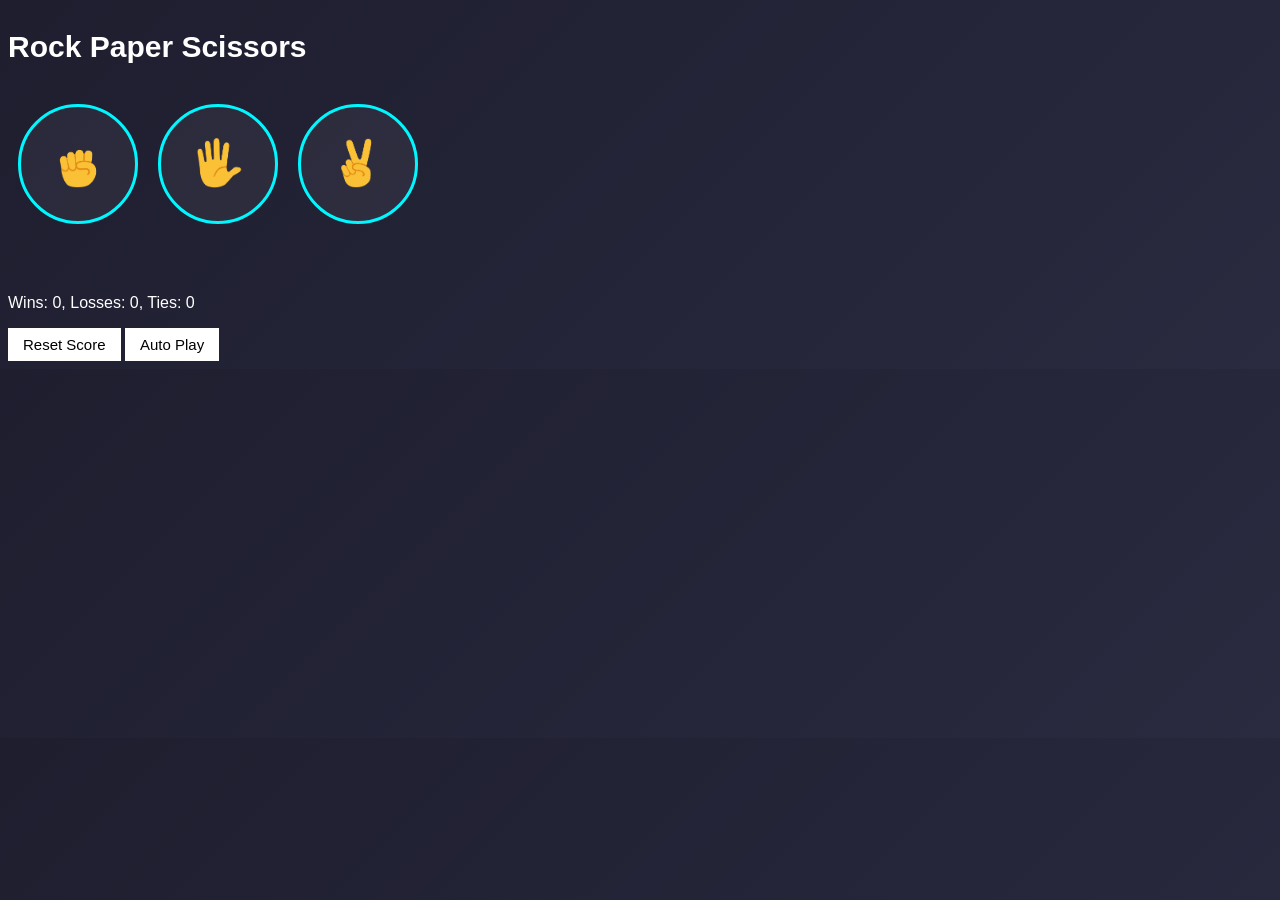
<file: index.html>
<!DOCTYPE html>
<html>
    <head>
        <meta charset="UTF-8">
        <meta name="viewport"
         content="width=device-width, initial-scale=1.0">
        <title>Rock Paper Scissor</title>
        <link rel="stylesheet" href="styles/10-rock-paper-scissors.css">
    </head>
    <body>
        <p class="title">Rock Paper Scissors</p>
        <div class="game-area">

        <button onclick="
        playGame('rock');

        " class="move-button"><img src="images/rock-emoji.png" class="move-icon"></button>

        <button onclick="
        playGame('paper');
    " class="move-button"><img src="images/paper-emoji.png" class="move-icon"></button>

        <button onclick="
        playGame('scissor');
        
        " class="move-button">
        <img src="images/scissor-emoji.png" class="move-icon">
        </button>

        </div>
        
        <p class="js-result result"></p>
        <p class="js-moves"></p>
        <p class="js-score score"></p>
        <button onclick="
        score.wins=0;
        score.losses=0;
        score.ties=0;
        localStorage.removeItem('score');
        updateScoreElement();
        " class="reset-score-button">Reset Score</button>
        <button class="auto-play-button js-auto-play-button" onclick="
        autoPlay();
        ">
            Auto Play
        </button>
    <script src="scripts/10-rock-paper-scissors.js"></script>
    </body>
</html>
</file>
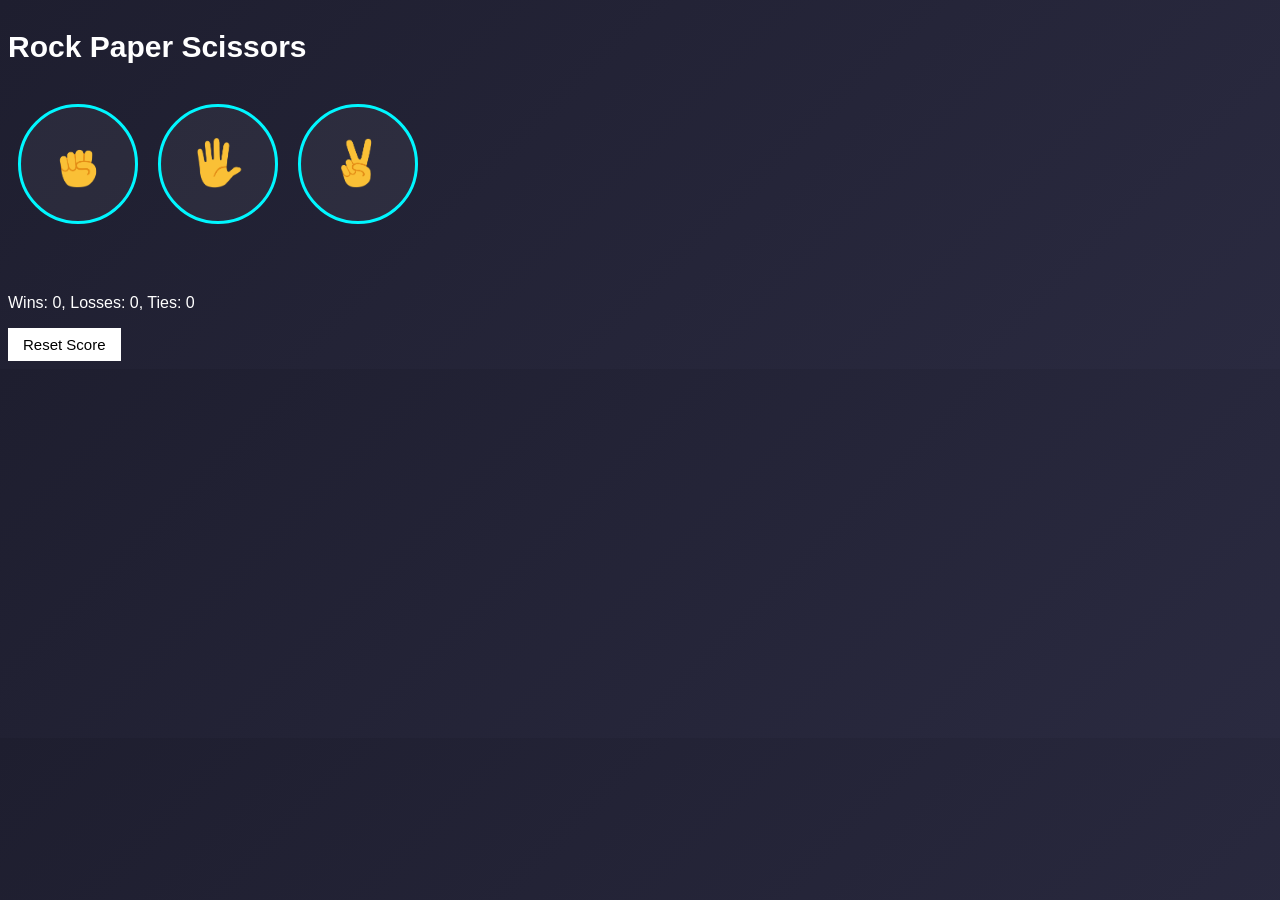
<file: 10-rock-paper-scissor.html>
<!DOCTYPE html>
<html>
    <head>
        <title>Rock Paper Scissor</title>
        <link rel="stylesheet" href="styles/10-rock-paper-scissors.css">
    </head>
    <body>
        <p class="title">Rock Paper Scissors</p>
        <div class="game-area">

        <button onclick="
        playGame('rock');

        " class="move-button"><img src="images/rock-emoji.png" class="move-icon"></button>

        <button onclick="
        playGame('paper');
    " class="move-button"><img src="images/paper-emoji.png" class="move-icon"></button>

        <button onclick="
        playGame('scissor');
        
        " class="move-button">
        <img src="images/scissor-emoji.png" class="move-icon">
        </button>

        </div>
        
        <p class="js-result result"></p>
        <p class="js-moves"></p>
        <p class="js-score score"></p>
        <button onclick="
        score.wins=0;
        score.losses=0;
        score.ties=0;
        localStorage.removeItem('score');
        updateScoreElement();
        " class="reset-score-button">Reset Score</button>
    <script src="scripts/10-rock-paper-scissors.js"></script>
    </body>
</html>
</file>
<file: styles/10-rock-paper-scissors.css>
body{
               background: linear-gradient(135deg, #1e1e2f, #2a2a40);

                color:white;
                font-family:Arial;
               

               
                
            }
            .title{
                font-size:30px;
                font-weight:bold;
            }
            .move-icon{
                height:50px;
            }
    .move-button {
     background-color: rgba(255, 255, 255, 0.05);
    border: 3px solid #00f7ff;
    height: 120px;
    width: 120px;
    border-radius: 50%;
    margin: 10px;
    cursor: pointer;
    transition: transform 0.3s, box-shadow 0.3s;
}

.move-button:hover {
    transform: scale(1.15);
    box-shadow: 0 0 20px #00f7ff;
}
  /* .move-button{
                background-color:transparent;
                border:3px solid white;
                height:120px;
                width:120px;
                border-radius:60px;
                margin-right:10px;
                cursor:pointer;
                transition:transform 0.2s;
            }
            .move-button:hover{
                transform:scale(1.1);
            } */        
            .result{
                font-size:25px;
                font-weight:bold;
                margin-top:50px;
            }
            .score{
                margin-top:60px;
            }
            .reset-score-button,.auto-play-button{
                background-color:white;
                border:none;
                padding:8px 15px;
                font-size:15px;
                cursor:pointer;
            }
            .reset-score-button:hover,.auto-play-button:hover{
                background-color:#255ed7;
                color:white;
            }
            .game-area{
                display:grid;
                grid-template-columns:120px 120px 120px;
                column-gap:20px;
                
            }
           
        @media (max-width:600px){
            .game-area{
                grid-template-columns:120px 120px;
            }
        }
        @media (min-width:1000px){
            .game-area{
                grid-template-columns:120px 120px 120px;
            }
        }
        @media (min-width:601px) and (max-width:999px) {
            .game-area{
                grid-template-columns:120px 120px 120px;
            }

        }
</file>
